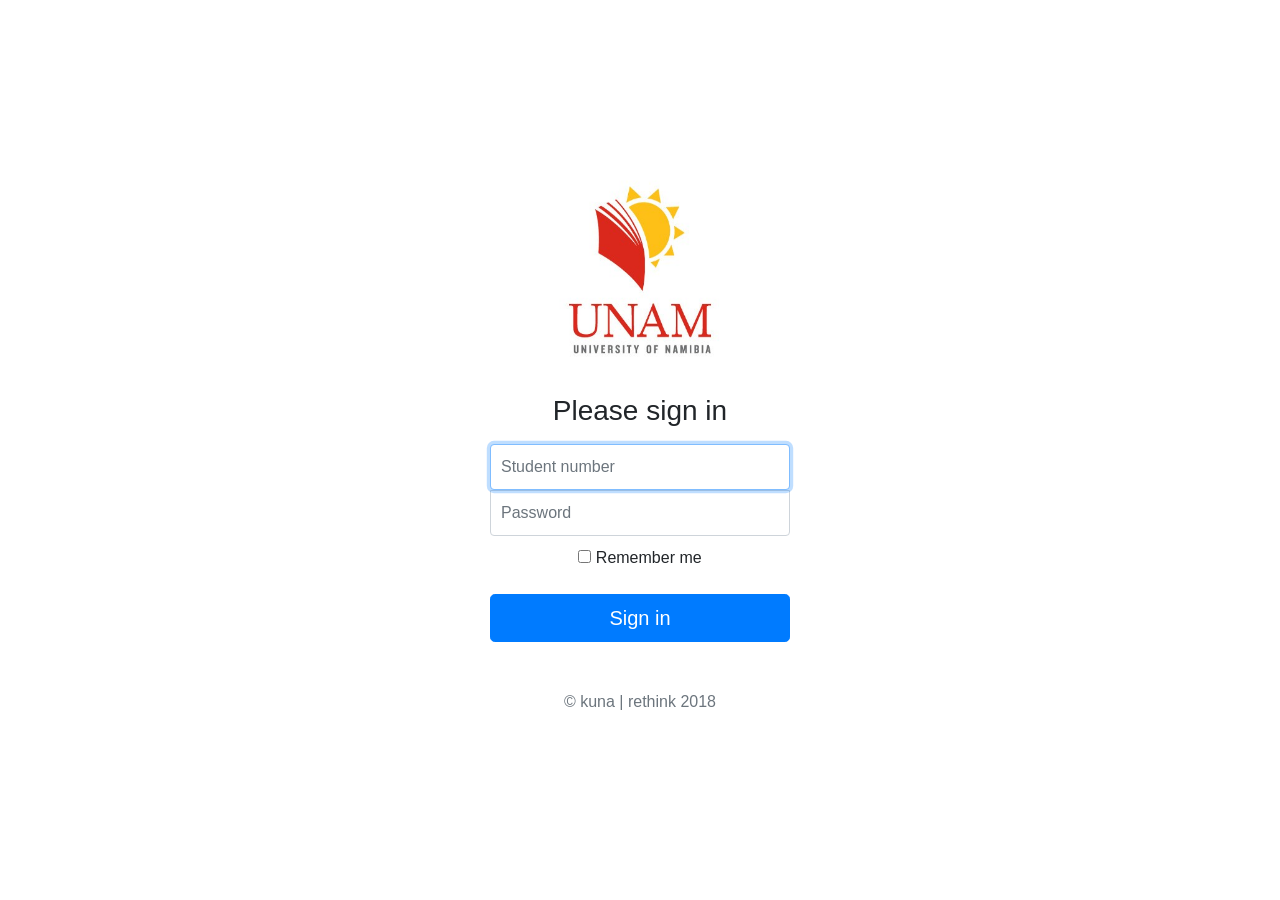
<file: IT Assignment/index.html>
<!doctype html>
<html lang="en">
  <head>
    <meta charset="utf-8">
    <meta name="viewport" content="width=device-width, initial-scale=1, shrink-to-fit=no">
    <meta name="description" content="">
    <meta name="author" content="Kunaije Kazauana">


    <title>Students 3G portal</title>


    <link href="css.css" rel="stylesheet">


    <link href="login.css" rel="stylesheet">
  </head>

  <body class="text-center">
    <form class="form-signin">
      <img class="mb-4" src="logo.jpg" alt="" width="280" height="200">

      <h1 class="h3 mb-3 font-weight-normal">Please sign in</h1>
      
      <input type="text" id="inputEmail" class="form-control" placeholder="Student number" required autofocus>
      <label for="inputPassword" class="sr-only">Password</label>
      <input type="password" id="inputPassword" class="form-control" placeholder="Password" required>
      <div class="checkbox mb-3">
        <label>
          <input type="checkbox" value="remember-me"> Remember me
        </label>
      </div>
      <button class="btn btn-lg btn-primary btn-block" type="submit">Sign in</button>
      <p class="mt-5 mb-3 text-muted">&copy; kuna | rethink 2018</p>
    </form>
  </body>
</html>
</file>
<file: IT Assignment/login.css>
html,
body {
  height: 100%;
}

body {
  display: -ms-flexbox;
  display: -webkit-box;
  display: flex;
  -ms-flex-align: center;
  -ms-flex-pack: center;
  -webkit-box-align: center;
  align-items: center;
  -webkit-box-pack: center;
  justify-content: center;
  padding-top: 40px;
  padding-bottom: 40px;
  background-color: #ffffff;
}

.form-signin {
  width: 100%;
  max-width: 330px;
  padding: 15px;
  margin: 0 auto;
}
.form-signin .checkbox {
  font-weight:  400;
}
.form-signin .form-control {
  position: relative;
  box-sizing: border-box;
  height: auto;
  padding: 10px;
  font-size: 16px;
}
.form-signin .form-control:focus {
  z-index: 2;
}
.form-signin input[type="email"] {
  margin-bottom: -1px;
  border-bottom-right-radius: 0;
  border-bottom-left-radius: 0;
}
.form-signin input[type="password"] {
  margin-bottom: 10px;
  border-top-left-radius: 0;
  border-top-right-radius: 0;
}
</file>
